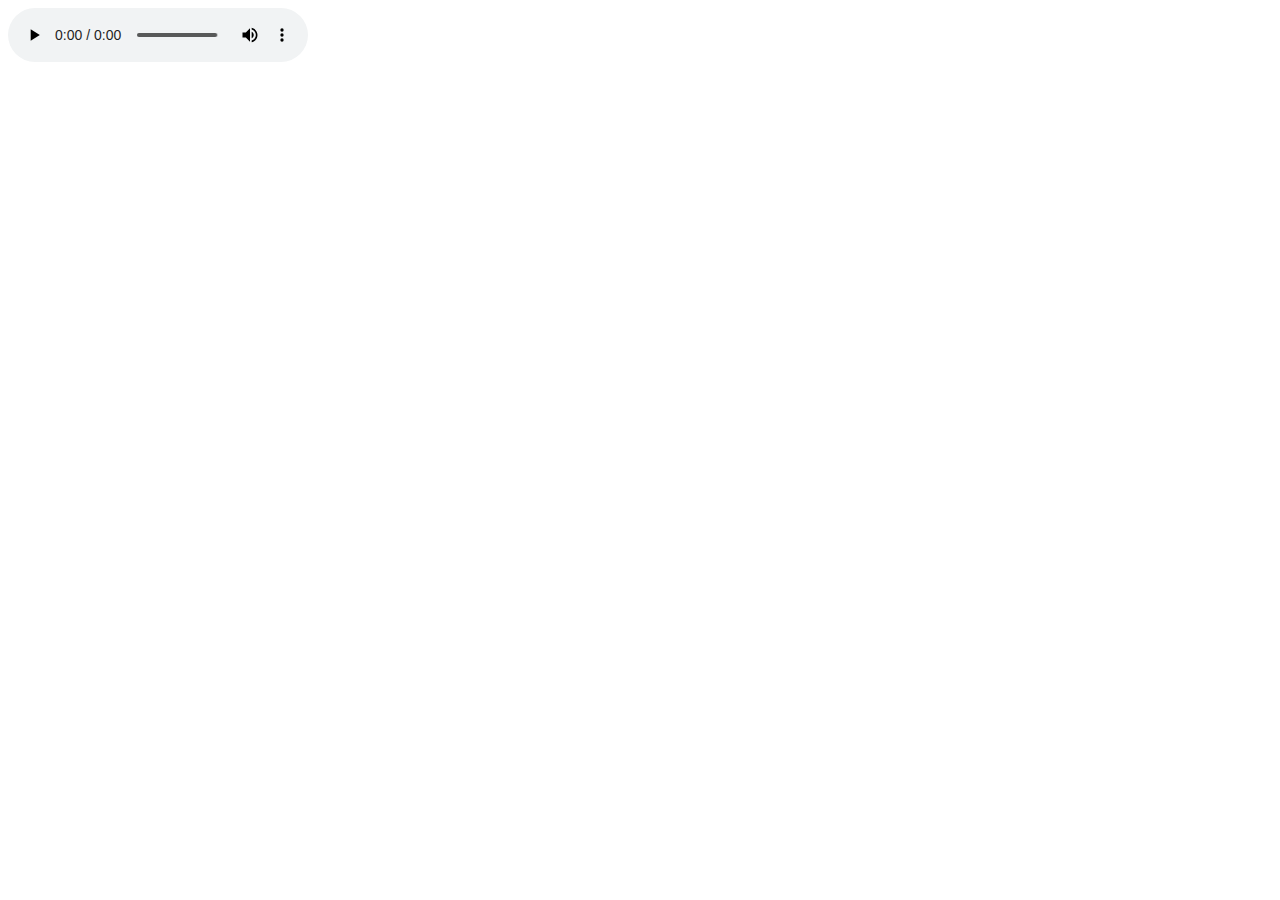
<file: Audio .html>
<!DOCTYPE html>
<html lang="en">
<head>
    <meta charset="UTF-8">
    <meta http-equiv="X-UA-Compatible" content="IE=edge">
    <meta name="viewport" content="width=device-width, initial-scale=1.0">
    <title>Audio</title>
    <link rel="stylesheet" href="./css/Style.css">
</head>
<body>
    <audio controls src="./assets/Audios/Moneda.wav"></audio>
    
</body>
</html>
</file>
<file: css/Style.css>
.imagen {
    width: 300px;
    height: 300px;

    background-color: green;
}
</file>
